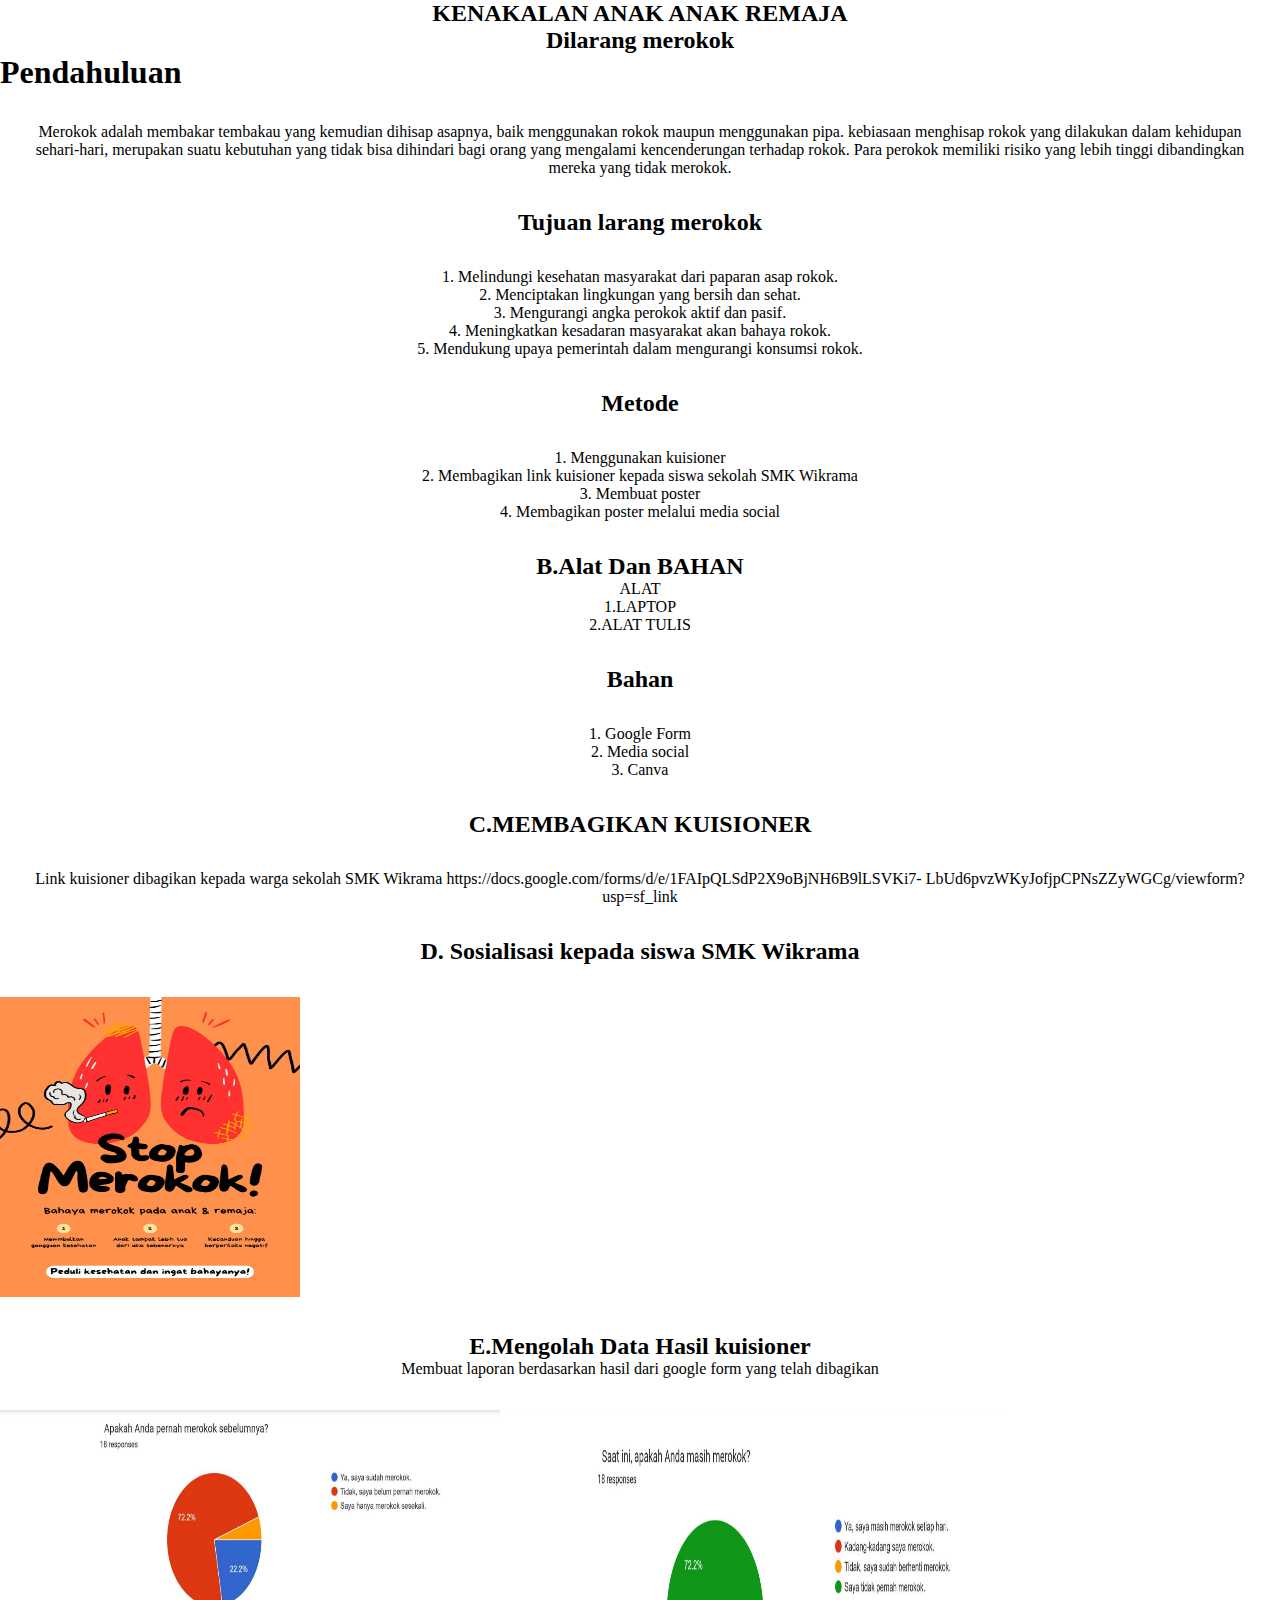
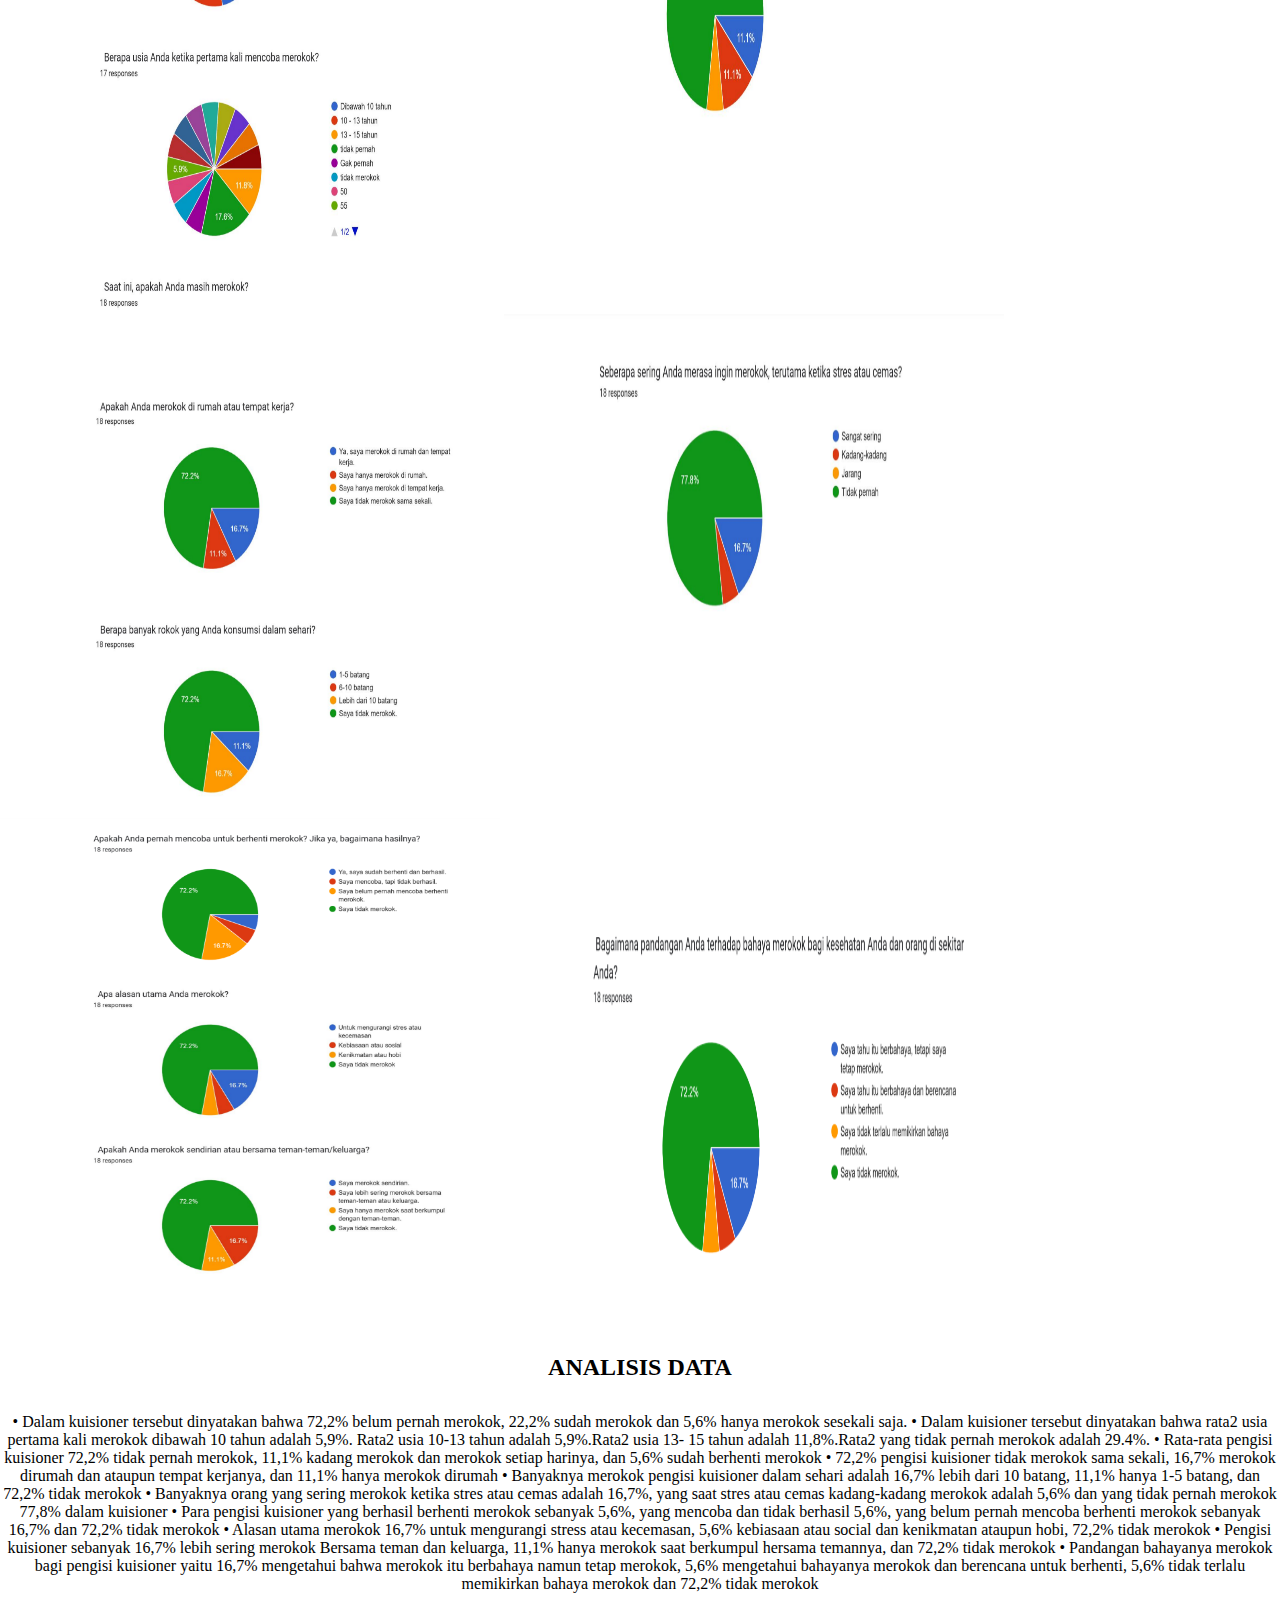
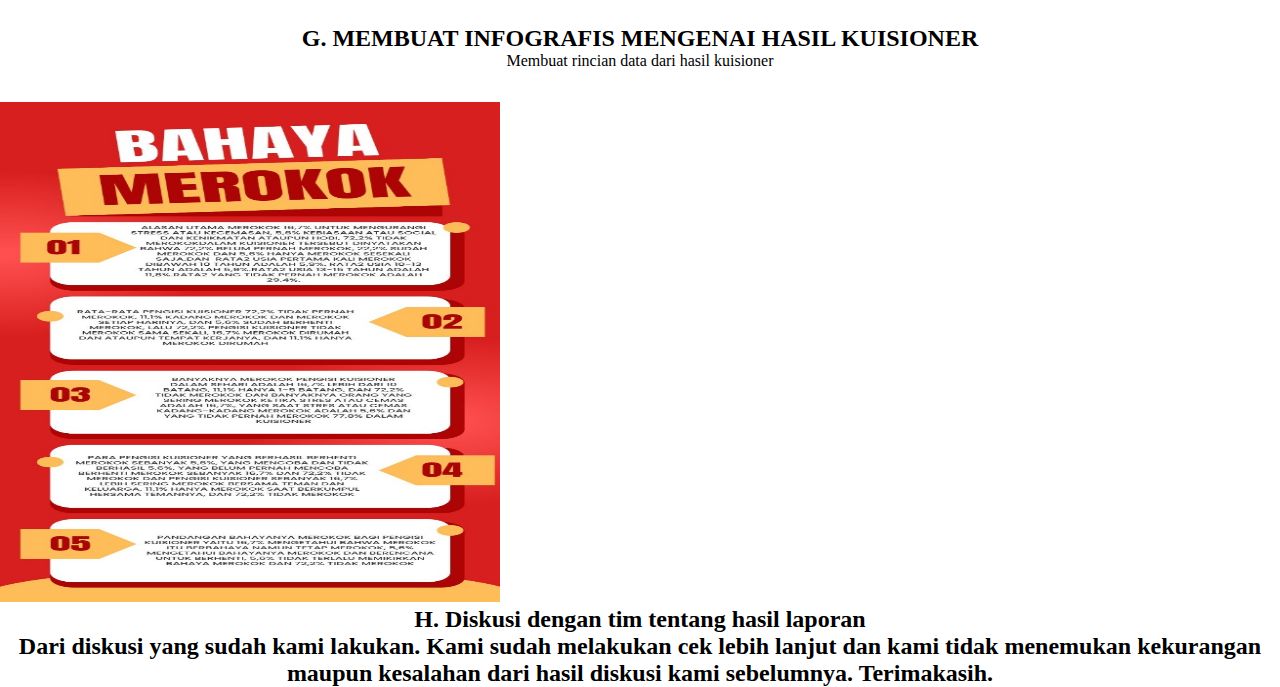
<file: index1.html>
<!DOCTYPE html>
<html lang="en">
<head>
    <meta charset="UTF-8">
    <meta name="viewport" content="width=device-width, initial-scale=1.0">
    <title>portofolio pipas</title>
    <style></style>
    <link rel="stylesheet" href="2.css">
    </head>
    <h2>KENAKALAN ANAK ANAK REMAJA</h2>       
    <h2>Dilarang merokok</h2>
    <h1>Pendahuluan</h1>
    <section> <p>Merokok adalah membakar tembakau yang kemudian dihisap asapnya, baik
        menggunakan rokok maupun menggunakan pipa. kebiasaan menghisap rokok yang
        dilakukan dalam kehidupan sehari-hari, merupakan suatu kebutuhan yang tidak bisa
        dihindari bagi orang yang mengalami kencenderungan terhadap rokok. Para perokok
        memiliki risiko yang lebih tinggi dibandingkan mereka yang tidak merokok.</p> </section>
        <h2>Tujuan larang merokok</h2>
        <section>
            <p>1. Melindungi kesehatan masyarakat dari paparan asap rokok.</p>
            <P>2. Menciptakan lingkungan yang bersih dan sehat.</P>
            <P>3. Mengurangi angka perokok aktif dan pasif.</P>
            <p>4. Meningkatkan kesadaran masyarakat akan bahaya rokok.</p>
            <p>5. Mendukung upaya pemerintah dalam mengurangi konsumsi rokok.</p>
        </section>
        <h2>Metode</h2>
        <section>
            <P>1. Menggunakan kuisioner</P>
            <p>2. Membagikan link kuisioner kepada siswa sekolah SMK Wikrama</p>
            <p>3. Membuat poster</p>
            <p>4. Membagikan poster melalui media social</p>
        </section>
        <h2>B.Alat Dan BAHAN</h2>
        <P>ALAT</P>
        <P>1.LAPTOP</P>
        <P>2.ALAT TULIS</P>
        <section>
            <h2>Bahan</h2>
        </section>
        <p>1. Google Form</p>
        <p>2. Media social</p>
        <p>3. Canva</p>
        <section>
            <h2>C.MEMBAGIKAN KUISIONER</h2>
        </section>
        <P>Link kuisioner dibagikan kepada warga sekolah SMK Wikrama
            https://docs.google.com/forms/d/e/1FAIpQLSdP2X9oBjNH6B9lLSVKi7-
            LbUd6pvzWKyJofjpCPNsZZyWGCg/viewform?usp=sf_link</P>
            <section>
                <h2>D. Sosialisasi kepada siswa SMK Wikrama</h2>
            </section>
                <img src="pipas.jpg" width="300" height="300" alt="Gambar">
                <section>
                    <h2>E.Mengolah Data Hasil kuisioner</h2>
                <P>Membuat laporan berdasarkan hasil dari google form yang telah dibagikan</P>
                </section>
                <img src="Screenshot 2025-01-04 151802.png" width="500" height="500" alt="Gambar">
                <img src="Screenshot 2025-01-04 152203.png" width="500" height="500" alt="Gambar">
                <img src="Screenshot 2025-01-04 152926.png" width="500" height="500" alt="Gambar">
                <img src="Screenshot 2025-01-04 153036.png" width="500" height="500" alt="Gambar">
                <img src="Screenshot 2025-01-04 153107.png" width="500" height="500" alt="Gambar">
                <img src="Screenshot 2025-01-04 153137.png" width="500" height="500" alt="Gambar">
                <section>
                   <H2>ANALISIS DATA</H2>
                </section>
                <P>• Dalam kuisioner tersebut dinyatakan bahwa 72,2% belum pernah merokok, 22,2%
                    sudah merokok dan 5,6% hanya merokok sesekali saja.
                    • Dalam kuisioner tersebut dinyatakan bahwa rata2 usia pertama kali merokok
                    dibawah 10 tahun adalah 5,9%. Rata2 usia 10-13 tahun adalah 5,9%.Rata2 usia 13-
                    15 tahun adalah 11,8%.Rata2 yang tidak pernah merokok adalah 29.4%.
                    • Rata-rata pengisi kuisioner 72,2% tidak pernah merokok, 11,1% kadang merokok
                    dan merokok setiap harinya, dan 5,6% sudah berhenti merokok
                    • 72,2% pengisi kuisioner tidak merokok sama sekali, 16,7% merokok dirumah dan
                    ataupun tempat kerjanya, dan 11,1% hanya merokok dirumah
                    • Banyaknya merokok pengisi kuisioner dalam sehari adalah 16,7% lebih dari 10
                    batang, 11,1% hanya 1-5 batang, dan 72,2% tidak merokok
                    • Banyaknya orang yang sering merokok ketika stres atau cemas adalah 16,7%, yang
                    saat stres atau cemas kadang-kadang merokok adalah 5,6% dan yang tidak pernah
                    merokok 77,8% dalam kuisioner
                    • Para pengisi kuisioner yang berhasil berhenti merokok sebanyak 5,6%, yang
                    mencoba dan tidak berhasil 5,6%, yang belum pernah mencoba berhenti merokok
                    sebanyak 16,7% dan 72,2% tidak merokok
                    • Alasan utama merokok 16,7% untuk mengurangi stress atau kecemasan, 5,6%
                    kebiasaan atau social dan kenikmatan ataupun hobi, 72,2% tidak merokok
                    • Pengisi kuisioner sebanyak 16,7% lebih sering merokok Bersama teman dan
                    keluarga, 11,1% hanya merokok saat berkumpul hersama temannya, dan 72,2%
                    tidak merokok
                    • Pandangan bahayanya merokok bagi pengisi kuisioner yaitu 16,7% mengetahui
                    bahwa merokok itu berbahaya namun tetap merokok, 5,6% mengetahui bahayanya
                    merokok dan berencana untuk berhenti, 5,6% tidak terlalu memikirkan bahaya
                    merokok dan 72,2% tidak merokok</P>
                    <section>
                        <h2>G. MEMBUAT INFOGRAFIS MENGENAI HASIL KUISIONER</h2>
                    <p>Membuat rincian data dari hasil kuisioner</p>
                    </section>
                    <img src="pipas well.jpg" width="500" height="500" alt="Gambar">
                    <sectiom>
                        <h2>H. Diskusi dengan tim tentang hasil laporan</h2>
                        <h2>Dari diskusi yang sudah kami lakukan. Kami sudah melakukan cek lebih lanjut dan kami tidak
                            menemukan kekurangan maupun kesalahan dari hasil diskusi kami sebelumnya. Terimakasih.</h2>
</body>
</html>
</file>
<file: 2.css>
/* Reset */
  * {
    margin: 0;
    padding: 0;
    box-sizing: border-box;
}
  
  .container img {
    width: 50px; /* Sesuaikan ukuran gambar jika diperlukan */
    height: auto;
  }
  
    .content {
        text-align: center;
        padding: 20px;
        background-color: #fff;
        border-radius: 10px;
        box-shadow: 0 4px 8px rgba(0, 0, 0, 0.1);
        width: 300px;
    }

    .pp {
        width: 100px;
        height: 100px;
        border-radius: 50%;
        margin-bottom: 15px;
    }

    h2 {
        font-size: 24px;
        color: black;
    }

    p {
        font-size: 16px;
        color:black;


}


/* Header */
header {
    background: black;
    color: #128fc5;
    text-align: center;
    padding: 2rem 0;

}

header h1 {
    font-size: 2.5rem;
    margin-bottom: 0.5rem;
}

/* Navigation */
nav {
    text-align: center;
    padding: 1rem 0;
}

nav ul {
    list-style: none;
    display: flex;
    justify-content: center;
    gap: 2rem;
}

nav a {
    color:black;
    text-decoration: none;
    font-weight: bold;
}

/* Sections */
section {
    padding: 2rem;
    text-align: center;
}

#about {
    background-color: rgba(0, 0, 0, 0.408);
    background-size: cover;
    color:black;
}

h2 {
    text-align: center;
}

.about img {
    align-items: center;
    justify-content: center;
    display: inline;
    width: px;
    text-align: center;
    margin-left: 100%;
}

p {
    text-align: center;
}

.project-card {

    padding: 1rem;
    margin: 1rem auto;
    border-radius: 5px;
    max-width: 600px;
    text-align: center;

}


.project-card h3 {
    margin-bottom: 0.5rem;
}

.iniaku{
    flex-direction: row;
    display: flex;
    margin: 0 0 0 20vh;
}

.about img {
    border-radius: 5px;
    margin: 20px 0 0 0 ;
    
}

.k {
    text-align: center;
    width: 100%;
}

.box-kiri:hover, .box-tengah:hover, .box-kanan:hover {
    background-color: rgb(23, 2, 3);
    color: rgb(239, 227, 227);
}

.about p {
    color: white;
}

.kontak {
    min-height: 100vh;
    text-align: center;
}

.kontak .content {
    display: flex;
    justify-content: center;
    flex-direction: row;
    flex-wrap: wrap;
    margin-top: 20px;
}

.kontak .content .card {
    width: 100px;
    margin: 15px;
}

.kontak .content .img-card {
    position: relative;
    width: 100%;
    height: 100px;
    overflow: hidden;
    border-radius: 10px;
}

.kontak .content .img-card img {
    position: absolute;
    top: 0;
    left: 0;
    width: 100%;
    height: 100%;
    object-fit: cover;
    border-radius: 10px;
    transition: 0.5s ease;
}

.kontak .content .img-card img:hover {
    transform: scale(1.2);
}

/* Footer */
footer {
    position: fixed;
    bottom: 0;
    left: 0;
    width: 100%;
    background: blue;
    color: rgb(233, 10, 10);
    text-align: center;
    padding: 1rem 0;
    z-index: 10;
}
</file>
